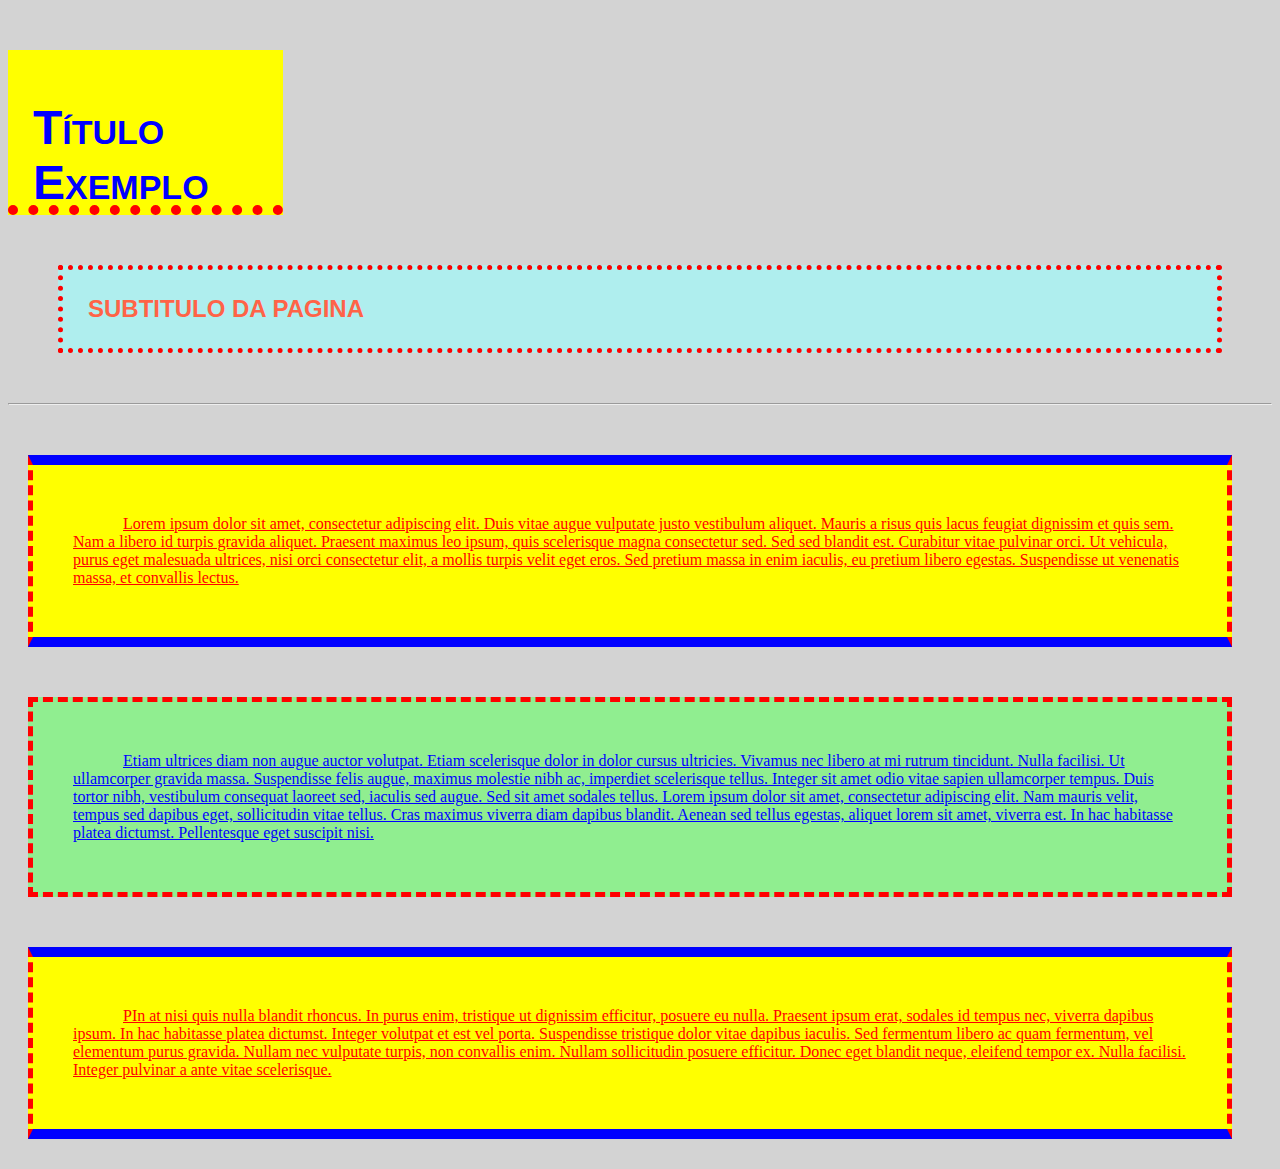
<file: 05_inicioCSS.html>
<!DOCTYPE html>
<html lang="pt-br">

<head>
    <title>Brisando com o CSS</title>
    <meta charset="utf-8">
    <meta name="author" content="Amanda">
    <meta name="description" content="Maneiro">
    <meta name="keywords" content="CSS, html5, tecnologia">

    <style>
        body {
            background-color: lightgrey;
        }
        
        h1 {
            font-family: Arial, Helvetica, sans-serif;
            font-size: 48px;
            font-style: normal;
            font-variant: small-caps;
            color: blue;
            background-color: yellow;
            margin-left: 0px;
            margin-top: 50px;
            margin-bottom: 50px;
            padding-left: 25px;
            padding-top: 50px;
            padding-bottom: 50px;
            border-bottom: dotted;
            border-bottom-color: red;
            border-bottom-width: 10px;
            width: 250px;
            height: 55px;
        }
        
        h2 {
            text-transform: uppercase;
            font-family: Arial, Helvetica, sans-serif;
            color: tomato;
            background-color: paleturquoise;
            border-color: red;
            border-style: dotted;
            border-width: 05px;
            padding: 25px;
            margin: 50px;
        }
        
        p {
            font-variant: normal;
            text-align: left;
            text-decoration: underline;
            text-indent: 50px;
            text-transform: none;
            margin: 50px 40px 30px 20px;
            padding: 50px 40px;
            border: dashed 5px red;
        }
        
        .destaque {
            color: red;
            background-color: yellow;
            border-top: solid 10px blue;
            border-bottom: solid 10px blue;
        }
        
        #exemplo {
            color: blue;
            background-color: lightgreen;
        }
    </style>
    <!--Tudo dentro do style sera lido em CSS-->
</head>

<body>
    <h1>Título Exemplo </h1>
    <h2>Subtitulo da pagina</h2>
    <hr>
    <p class="destaque"> Lorem ipsum dolor sit amet, consectetur adipiscing elit. Duis vitae augue vulputate justo vestibulum aliquet. Mauris a risus quis lacus feugiat dignissim et quis sem. Nam a libero id turpis gravida aliquet. Praesent maximus leo ipsum, quis scelerisque
        magna consectetur sed. Sed sed blandit est. Curabitur vitae pulvinar orci. Ut vehicula, purus eget malesuada ultrices, nisi orci consectetur elit, a mollis turpis velit eget eros. Sed pretium massa in enim iaculis, eu pretium libero egestas. Suspendisse
        ut venenatis massa, et convallis lectus. </p>
    <p id="exemplo"> Etiam ultrices diam non augue auctor volutpat. Etiam scelerisque dolor in dolor cursus ultricies. Vivamus nec libero at mi rutrum tincidunt. Nulla facilisi. Ut ullamcorper gravida massa. Suspendisse felis augue, maximus molestie nibh ac, imperdiet
        scelerisque tellus. Integer sit amet odio vitae sapien ullamcorper tempus. Duis tortor nibh, vestibulum consequat laoreet sed, iaculis sed augue. Sed sit amet sodales tellus. Lorem ipsum dolor sit amet, consectetur adipiscing elit. Nam mauris
        velit, tempus sed dapibus eget, sollicitudin vitae tellus. Cras maximus viverra diam dapibus blandit. Aenean sed tellus egestas, aliquet lorem sit amet, viverra est. In hac habitasse platea dictumst. Pellentesque eget suscipit nisi.</p>
    <p class="destaque"> PIn at nisi quis nulla blandit rhoncus. In purus enim, tristique ut dignissim efficitur, posuere eu nulla. Praesent ipsum erat, sodales id tempus nec, viverra dapibus ipsum. In hac habitasse platea dictumst. Integer volutpat et est vel porta. Suspendisse
        tristique dolor vitae dapibus iaculis. Sed fermentum libero ac quam fermentum, vel elementum purus gravida. Nullam nec vulputate turpis, non convallis enim. Nullam sollicitudin posuere efficitur. Donec eget blandit neque, eleifend tempor ex. Nulla
        facilisi. Integer pulvinar a ante vitae scelerisque.</p>
</body>

</html>
</file>
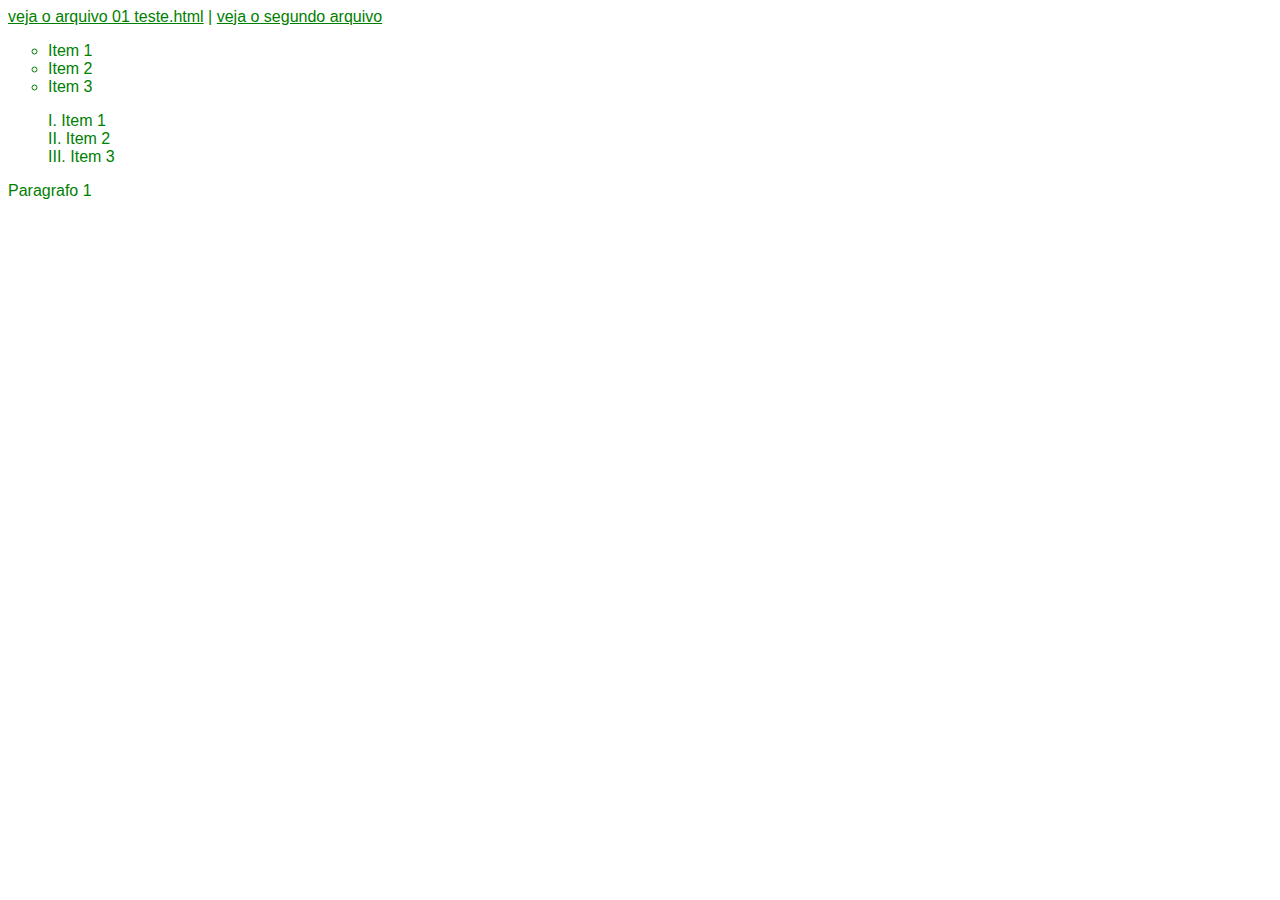
<file: 06_links_css.html>
<!DOCTYPE html>
<html lang="pt-br">
    <head>
        <title>Página exemplo de estrutura básica</title>
        <meta charset="utf-8">
        <meta name="author" content="Amanda">
        <meta name="description" content="Maneiro"> 
        <meta name="keywords" content="html5, tecnologia">
      
      <style>
            body{
                font-family: Arial, Helvetica, sans-serif;
                color: green;
            }

            a:link{
                color:green;
            }

            a:hover{
                background-color: lightgray;
            }
            a:visited{
                color: black;
                background-color: blueviolet;
            }
            a:active{
                color:orangered;
            }

           ul li{
                list-style-type: circle;
            }
            ol li{
                list-style-type: upper-roman;
                list-style-position: inside;

            }



        </style>

    </head>
    <body>
        <a href="01_teste.html"> veja o arquivo 01 teste.html</a> | 
        <a href="02_tags.html"> veja o segundo arquivo</a>
        
        <ul>
            <li>Item 1</li>
            <li>Item 2</li>
            <li>Item 3</li>
        </ul>
        <ol>
            <li>Item 1</li>
            <li>Item 2</li>
            <li>Item 3</li>
        </ol>
        <p>Paragrafo 1</p>
    </body>
</html>
</file>
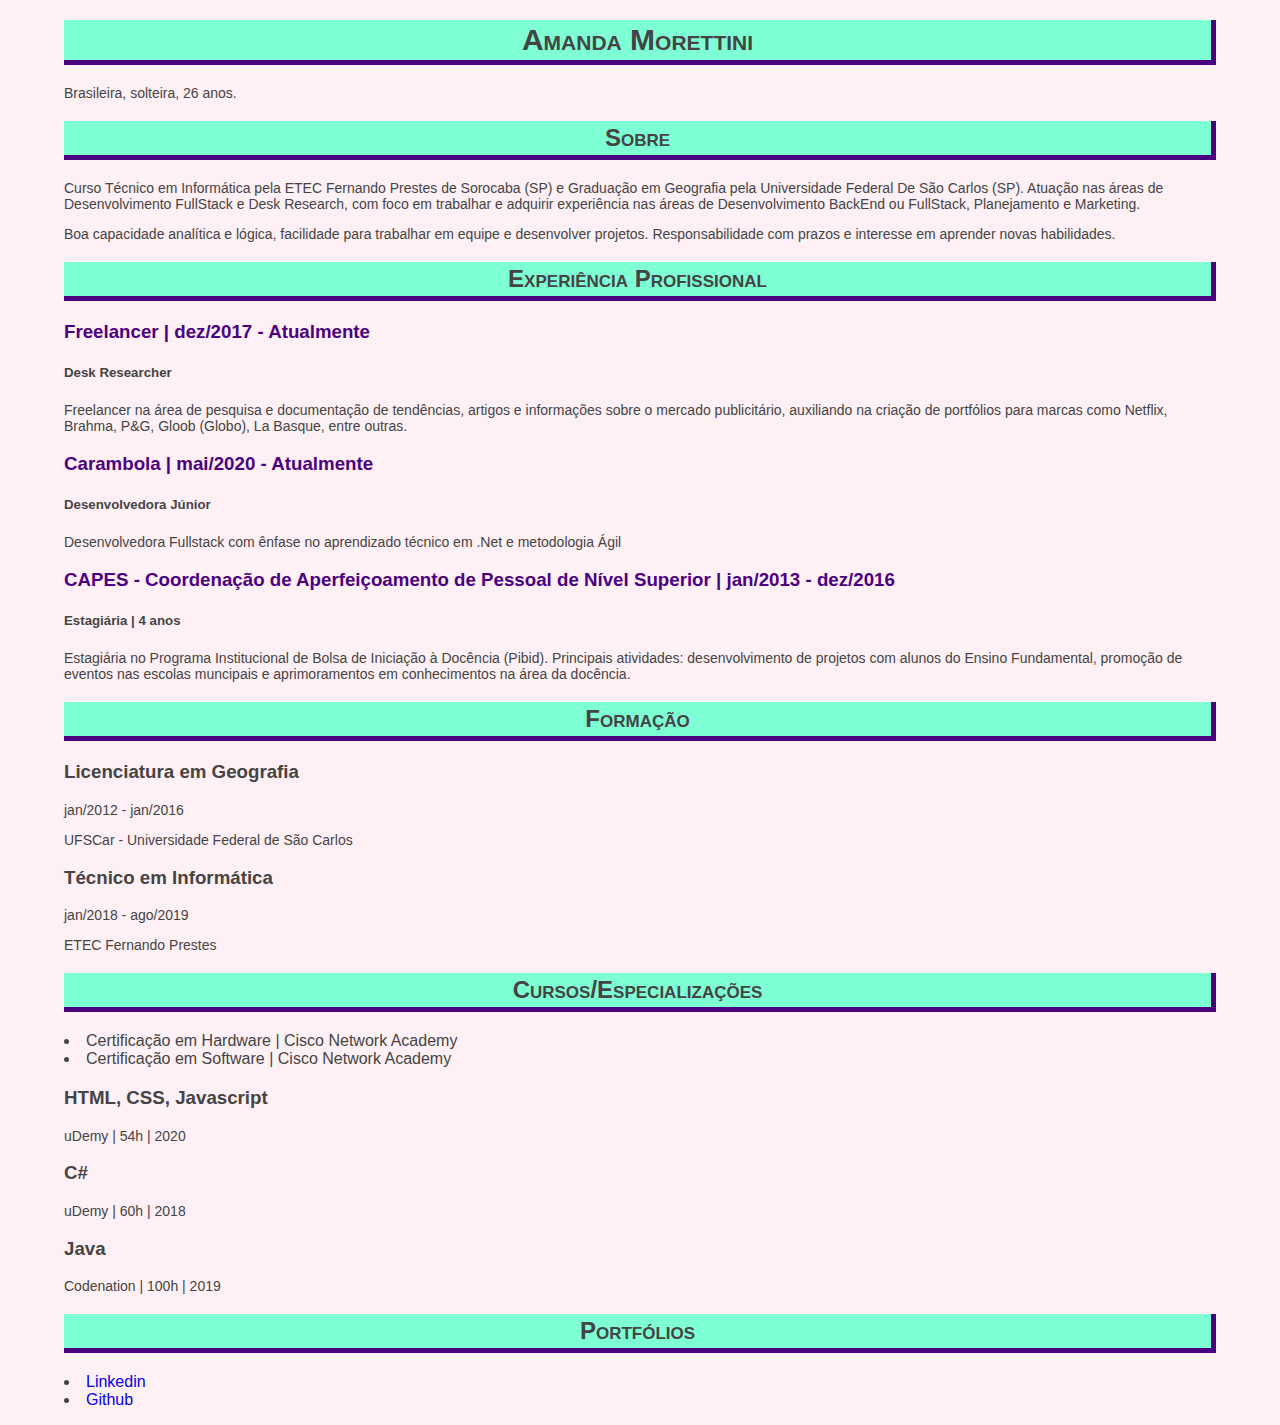
<file: 07_curriculo.html>
<!DOCTYPE html>
<html lang="pt-br">

<head>
    <title>Currículo | Amanda Morettini</title>
    <meta charset="utf-8">
    <meta name="author" content="Amanda Morettini">
    <meta name="description" content="Currículo">
    <meta name="keywords" content="html5, tecnologia">

    <style>
        h1,
        h2 {
            background: #7FFFD4;
            font-variant: small-caps;
            border-bottom-color: #4B0082;
            border-bottom-style: solid;
            border-bottom-width: 5px;
            border-right-color: #4B0082;
            border-right-style: solid;
            border-right-width: 5px;
            text-align: center;
            padding: 3px;
            /*cores alternativas: #E0FFFF | #00FFFF*/
        }
        
        h1 {
            font-size: 30px;
        }
        
        p {
            font-size: 14px;
        }
        
        body {
            width: 90%;
            /*centraliza na horizontal*/
            margin: auto;
            background-color: #FFF0F5;
            font-family: Arial, Helvetica, sans-serif;
            color: #444;
        }
        
        ul {
            padding-left: 0;
        }
        
        li {
            list-style-position: inside;
        }
        
        .destaque {
            color: #4B0082;
        }
        
        a {
            text-decoration: none;
        }
        
        a:hover {
            text-decoration: underline;
            color: #4B0082;
        }
    </style>
</head>

<body>
    <h1>Amanda Morettini</h1>
    <p>Brasileira, solteira, 26 anos.</p>

    <h2>Sobre</h2>
    <p>Curso Técnico em Informática pela ETEC Fernando Prestes de Sorocaba (SP) e Graduação em Geografia pela Universidade Federal De São Carlos (SP). Atuação nas áreas de Desenvolvimento FullStack e Desk Research, com foco em trabalhar e adquirir experiência
        nas áreas de Desenvolvimento BackEnd ou FullStack, Planejamento e Marketing.</p>
    <p>Boa capacidade analítica e lógica, facilidade para trabalhar em equipe e desenvolver projetos. Responsabilidade com prazos e interesse em aprender novas habilidades.</p>

    <h2>Experiência Profissional</h2>
    <h3 class="destaque">Freelancer | dez/2017 - Atualmente</h3>
    <h5>Desk Researcher</h5>
    <p>Freelancer na área de pesquisa e documentação de tendências, artigos e informações sobre o mercado publicitário, auxiliando na criação de portfólios para marcas como Netflix, Brahma, P&G, Gloob (Globo), La Basque, entre outras.</p>

    <h3 class="destaque"> Carambola | mai/2020 - Atualmente</h3>
    <h5>Desenvolvedora Júnior</h5>
    <p>Desenvolvedora Fullstack com ênfase no aprendizado técnico em .Net e metodologia Ágil</p>

    <h3 class="destaque">CAPES - Coordenação de Aperfeiçoamento de Pessoal de Nível Superior | jan/2013 - dez/2016 </h3>
    <h5>Estagiária | 4 anos</h5>
    <p>Estagiária no Programa Institucional de Bolsa de Iniciação à Docência (Pibid). Principais atividades: desenvolvimento de projetos com alunos do Ensino Fundamental, promoção de eventos nas escolas muncipais e aprimoramentos em conhecimentos na área
        da docência.</p>

    <h2>Formação</h2>
    <h3>Licenciatura em Geografia</h3>
    <p>jan/2012 - jan/2016</p>
    <p>UFSCar - Universidade Federal de São Carlos</p>

    <h3>Técnico em Informática</h3>
    <p>jan/2018 - ago/2019</p>
    <p>ETEC Fernando Prestes</p>

    <h2>Cursos/Especializações</h2>
    <ul>
        <li>Certificação em Hardware | Cisco Network Academy</li>
        <li>Certificação em Software | Cisco Network Academy</li>
    </ul>
    <h3>HTML, CSS, Javascript</h3>
    <p>uDemy | 54h | 2020</p>
    <h3>C#</h3>
    <p>uDemy | 60h | 2018</p>
    <h3>Java</h3>
    <p>Codenation | 100h | 2019</p>

    <h2>Portfólios</h2>
    <ul>
        <li><a href="https://www.linkedin.com/in/morettiniamanda" target="blank">Linkedin</a></li>
        <li><a href="https://www.github.com/imorettini" target="blank">Github</a></li>
    </ul>
</body>

</html>
</file>
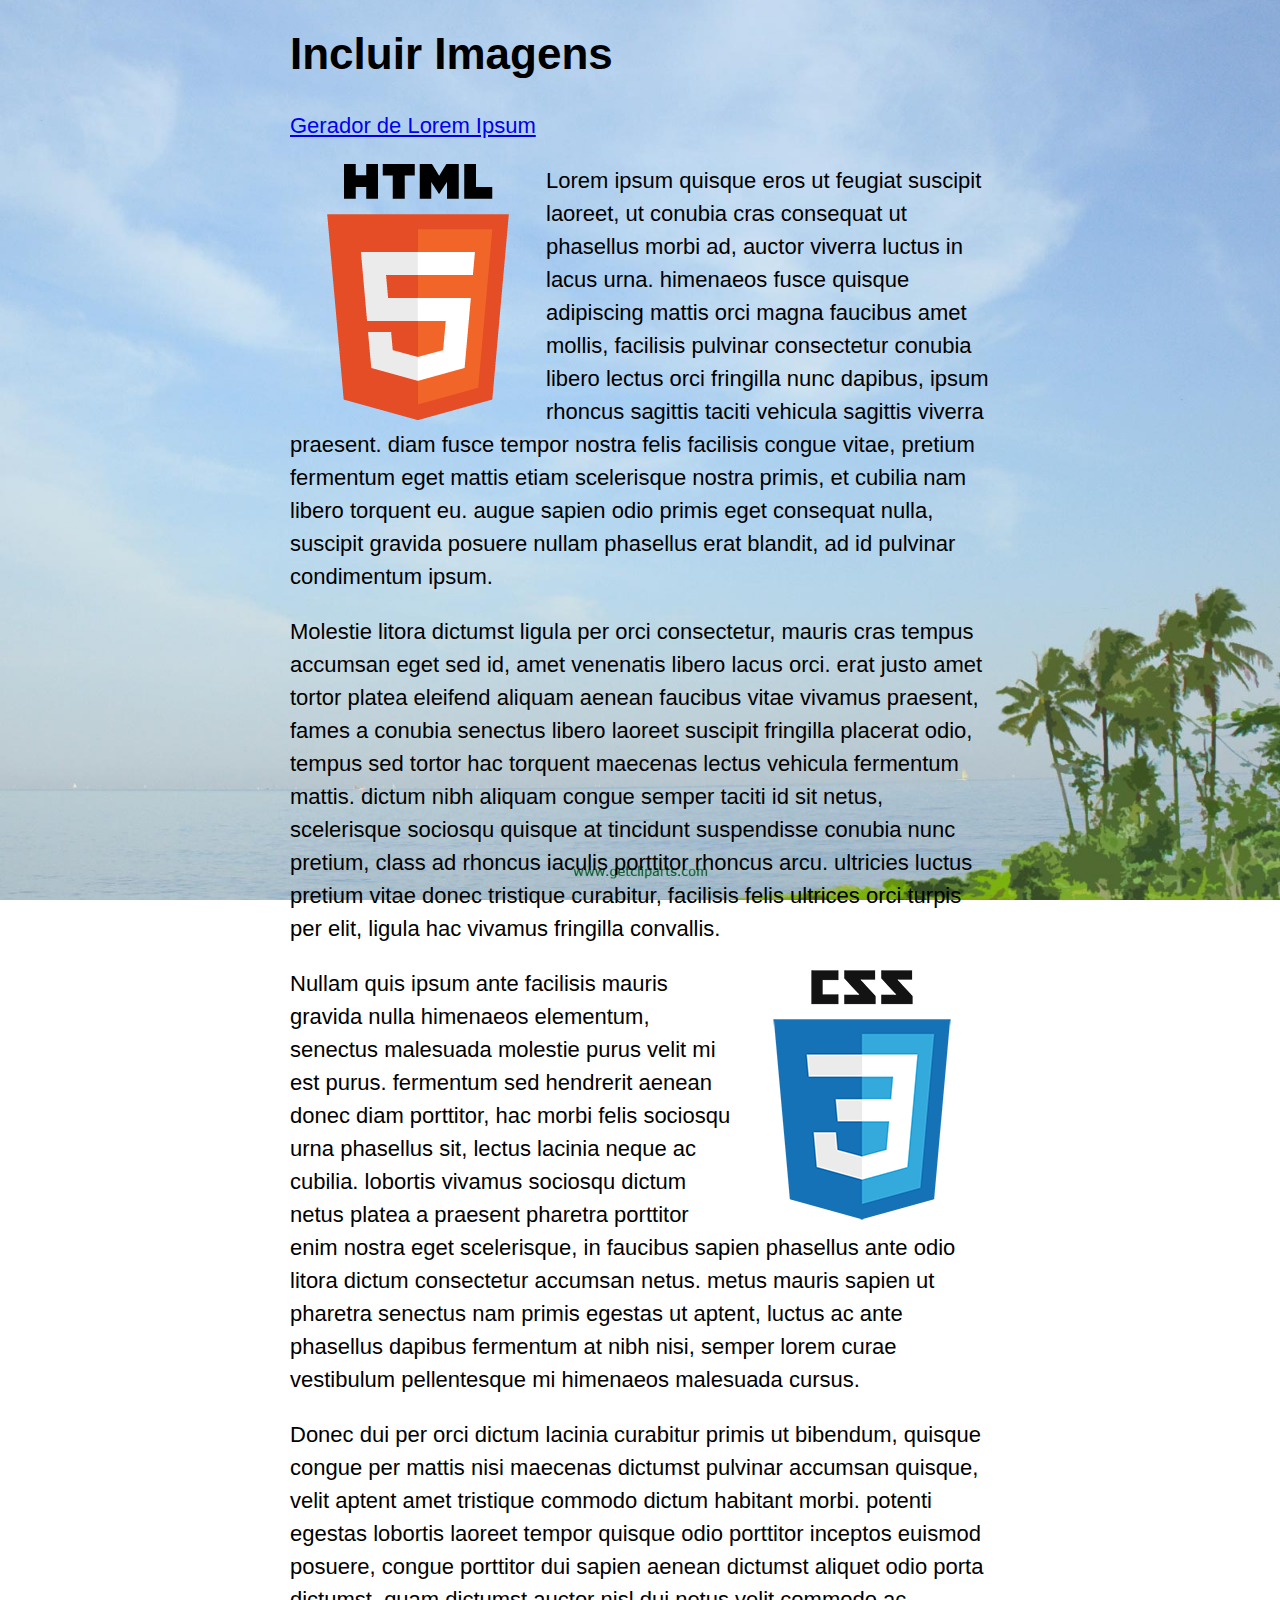
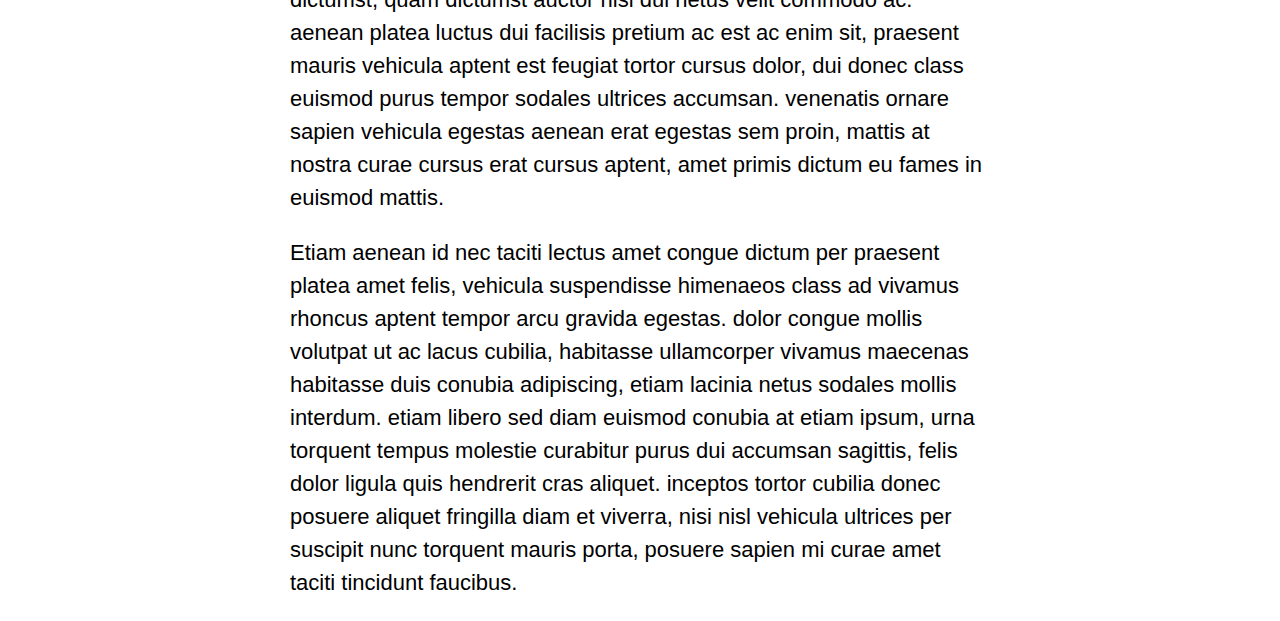
<file: 08_imagens.html>
<!DOCTYPE html>
<html lang="pt-br">

<head>
    <title>Página exemplo de estrutura básica</title>
    <meta charset="utf-8">
    <meta name="author" content="Amanda">
    <meta name="description" content="Maneiro">
    <meta name="keywords" content="html5, tecnologia">

    <style>
        body {
            font-size: 22px;
            font-family: sans-serif;
            width: 700px;
            margin: auto;
            background-image: url(imagens/bg.jpg);
            background-attachment: fixed;
            /* da pra colocar valor em números: ex 100%*/
            background-size: cover;
            background-repeat: repeat;
            background-position: right bottom;
        }
        
        p {
            /*espaçamento entre linhas*/
            line-height: 1.5;
        }
        
        .img-html {
            float: left;
        }
        
        .img-css {
            float: right;
        }
    </style>
</head>

<body>
    <h1>Incluir Imagens</h1>

    <p><a href="https://www.4devs.com.br/gerador_de_texto_lorem_ipsum" target="blank">Gerador de Lorem Ipsum</a></p>


    <img src="imagens/html5.png" class="img-html" alt="logotipo html5">
    <p> Lorem ipsum quisque eros ut feugiat suscipit laoreet, ut conubia cras consequat ut phasellus morbi ad, auctor viverra luctus in lacus urna. himenaeos fusce quisque adipiscing mattis orci magna faucibus amet mollis, facilisis pulvinar consectetur conubia
        libero lectus orci fringilla nunc dapibus, ipsum rhoncus sagittis taciti vehicula sagittis viverra praesent. diam fusce tempor nostra felis facilisis congue vitae, pretium fermentum eget mattis etiam scelerisque nostra primis, et cubilia nam libero
        torquent eu. augue sapien odio primis eget consequat nulla, suscipit gravida posuere nullam phasellus erat blandit, ad id pulvinar condimentum ipsum.
    </p>
    <p> Molestie litora dictumst ligula per orci consectetur, mauris cras tempus accumsan eget sed id, amet venenatis libero lacus orci. erat justo amet tortor platea eleifend aliquam aenean faucibus vitae vivamus praesent, fames a conubia senectus libero
        laoreet suscipit fringilla placerat odio, tempus sed tortor hac torquent maecenas lectus vehicula fermentum mattis. dictum nibh aliquam congue semper taciti id sit netus, scelerisque sociosqu quisque at tincidunt suspendisse conubia nunc pretium,
        class ad rhoncus iaculis porttitor rhoncus arcu. ultricies luctus pretium vitae donec tristique curabitur, facilisis felis ultrices orci turpis per elit, ligula hac vivamus fringilla convallis.
    </p>
    <img src="imagens/css3.png" class="img-css" alt="logotipo html5">
    <p> Nullam quis ipsum ante facilisis mauris gravida nulla himenaeos elementum, senectus malesuada molestie purus velit mi est purus. fermentum sed hendrerit aenean donec diam porttitor, hac morbi felis sociosqu urna phasellus sit, lectus lacinia neque
        ac cubilia. lobortis vivamus sociosqu dictum netus platea a praesent pharetra porttitor enim nostra eget scelerisque, in faucibus sapien phasellus ante odio litora dictum consectetur accumsan netus. metus mauris sapien ut pharetra senectus nam
        primis egestas ut aptent, luctus ac ante phasellus dapibus fermentum at nibh nisi, semper lorem curae vestibulum pellentesque mi himenaeos malesuada cursus.
    </p>
    <p> Donec dui per orci dictum lacinia curabitur primis ut bibendum, quisque congue per mattis nisi maecenas dictumst pulvinar accumsan quisque, velit aptent amet tristique commodo dictum habitant morbi. potenti egestas lobortis laoreet tempor quisque
        odio porttitor inceptos euismod posuere, congue porttitor dui sapien aenean dictumst aliquet odio porta dictumst, quam dictumst auctor nisl dui netus velit commodo ac. aenean platea luctus dui facilisis pretium ac est ac enim sit, praesent mauris
        vehicula aptent est feugiat tortor cursus dolor, dui donec class euismod purus tempor sodales ultrices accumsan. venenatis ornare sapien vehicula egestas aenean erat egestas sem proin, mattis at nostra curae cursus erat cursus aptent, amet primis
        dictum eu fames in euismod mattis.
    </p>
    <p> Etiam aenean id nec taciti lectus amet congue dictum per praesent platea amet felis, vehicula suspendisse himenaeos class ad vivamus rhoncus aptent tempor arcu gravida egestas. dolor congue mollis volutpat ut ac lacus cubilia, habitasse ullamcorper
        vivamus maecenas habitasse duis conubia adipiscing, etiam lacinia netus sodales mollis interdum. etiam libero sed diam euismod conubia at etiam ipsum, urna torquent tempus molestie curabitur purus dui accumsan sagittis, felis dolor ligula quis
        hendrerit cras aliquet. inceptos tortor cubilia donec posuere aliquet fringilla diam et viverra, nisi nisl vehicula ultrices per suscipit nunc torquent mauris porta, posuere sapien mi curae amet taciti tincidunt faucibus.
    </p>

</body>

</html>
</file>
